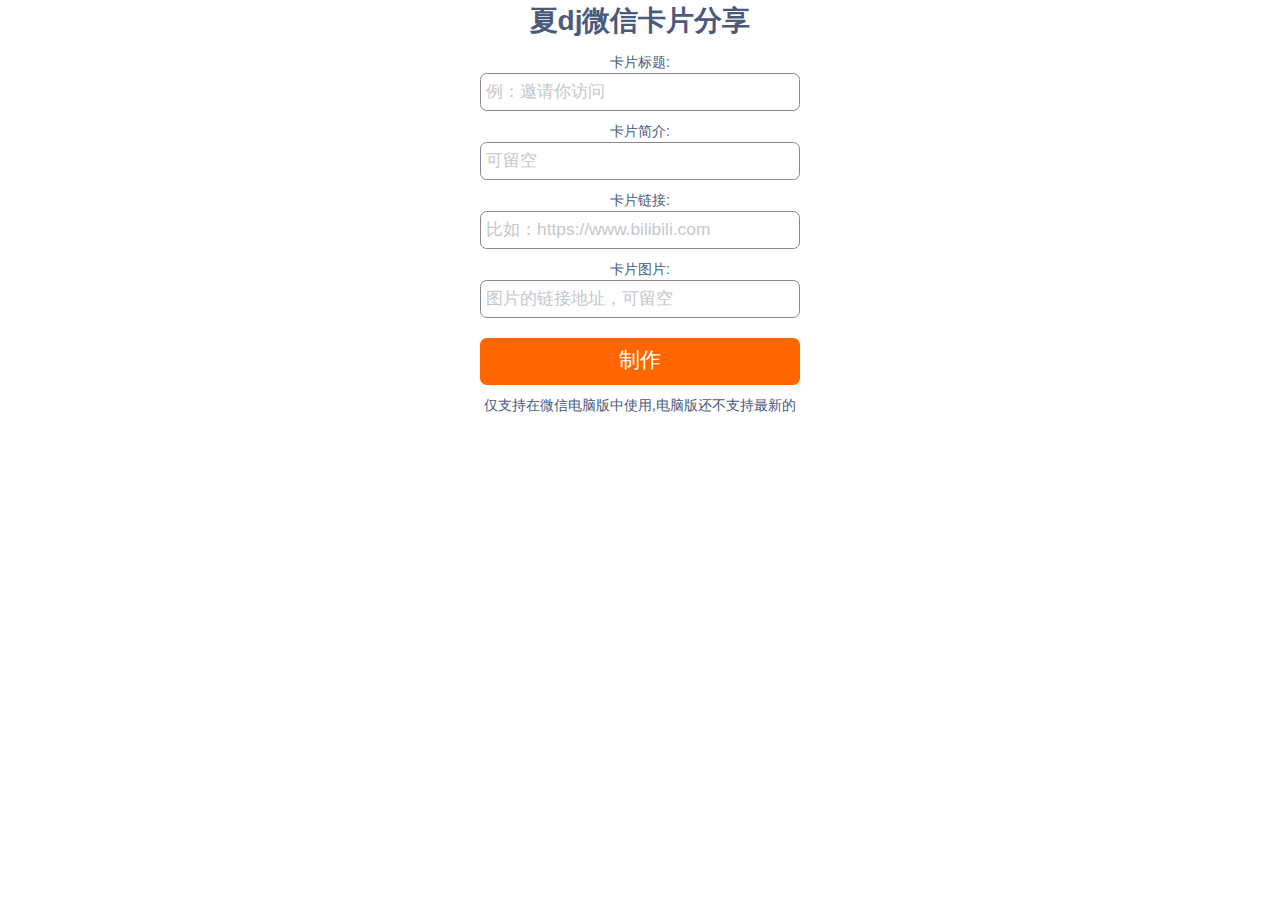
<file: index.html>
<html lang="zh">

<head>
    <meta http-equiv="Content-Type" content="text/html; charset=UTF-8" />
    <meta http-equiv="X-UA-Compatible" content="IE=edge" />
    <meta name="viewport" content="width=device-width,initial-scale=1,maximum-scale=1,user-scalable=0" />
    <title>微信卡片分享链接制作工具</title>
    <link href="wx/style.css" rel="stylesheet" />
    <link href="wx/preview1.css" rel="stylesheet" />
    <link href="wx/preview2.css" rel="stylesheet" />
    <link href="wx/preview3.css" rel="stylesheet" />
</head>

<body>
    <h1>
        夏dj微信卡片分享
    </h1>
    <div data-v-122ffe82="" class="wx-share">
        <div data-v-122ffe82="" id="share" class="itv-flex-v--fs--c content" style="display: none">
            <img data-v-122ffe82="" src="wx/zs.png" alt="" class="img--arrow" />
            <p data-v-122ffe82="" class="mb32">
                点击右上角&nbsp;
                <img src="wx/dh.png" /> ，分享给好友或微信群
            </p>
            <input type="submit" onclick="history.back(-1)" class="pxbtn" value="重新制作" />
        </div>
        <div data-v-122ffe82="" class="content">
            <form id="sub" method="get" accept-charset="UTF-8">
                <p>
                    卡片标题:
                    <input type="text" class="px" name="title" placeholder="例：邀请你访问" required />
                </p>
                <p>
                    卡片简介:
                    <input type="text" class="px" name="desc" placeholder="可留空" />
                </p>
                <p>
                    卡片链接:
                    <input type="text" class="px" name="link" placeholder="比如：https://www.bilibili.com" required />
                </p>
                <p>
                    卡片图片:
                    <input type="text" class="px" name="img" placeholder="图片的链接地址，可留空" />
                </p>
                <input type="submit" class="pxbtn" value="制作">
            </form>
        </div>
    </div>
    <p class="text-inline" style="text-align: center;">
        仅支持在微信电脑版中使用,电脑版还不支持最新的
    </p>
    <script src="wx/jweixin-1.2.0.js"></script>
    <script src="wx/wxshare.js"></script>
    <script>
        wx.config({
            debug: false,
            jsApiList: ["checkJsApi", "onMenuShareTimeline", "onMenuShareAppMessage", "onMenuShareQQ", "onMenuShareWeibo", ],
        });
        var wstitle = Query("title");
        var wsdesc = Query("desc");
        var wslink = Query("link");
        var qqlink = Query("link");
        var wsimg = Query("img");
        if ((wstitle != "") & (wslink != "")) {
            document.getElementById("share").style.display = "";
            document.getElementById("sub").style.display = "none"
        }

        function Query(name = null) {
            var reg = new RegExp("(^|&)" + name + "=([^&]*)(&|$)", "i");
            var r = window.location.search.substr(1).match(reg);
            if (r != null) return decodeURIComponent(r[2]);
            return ""
        }
    </script>
</body>

</html>
</file>
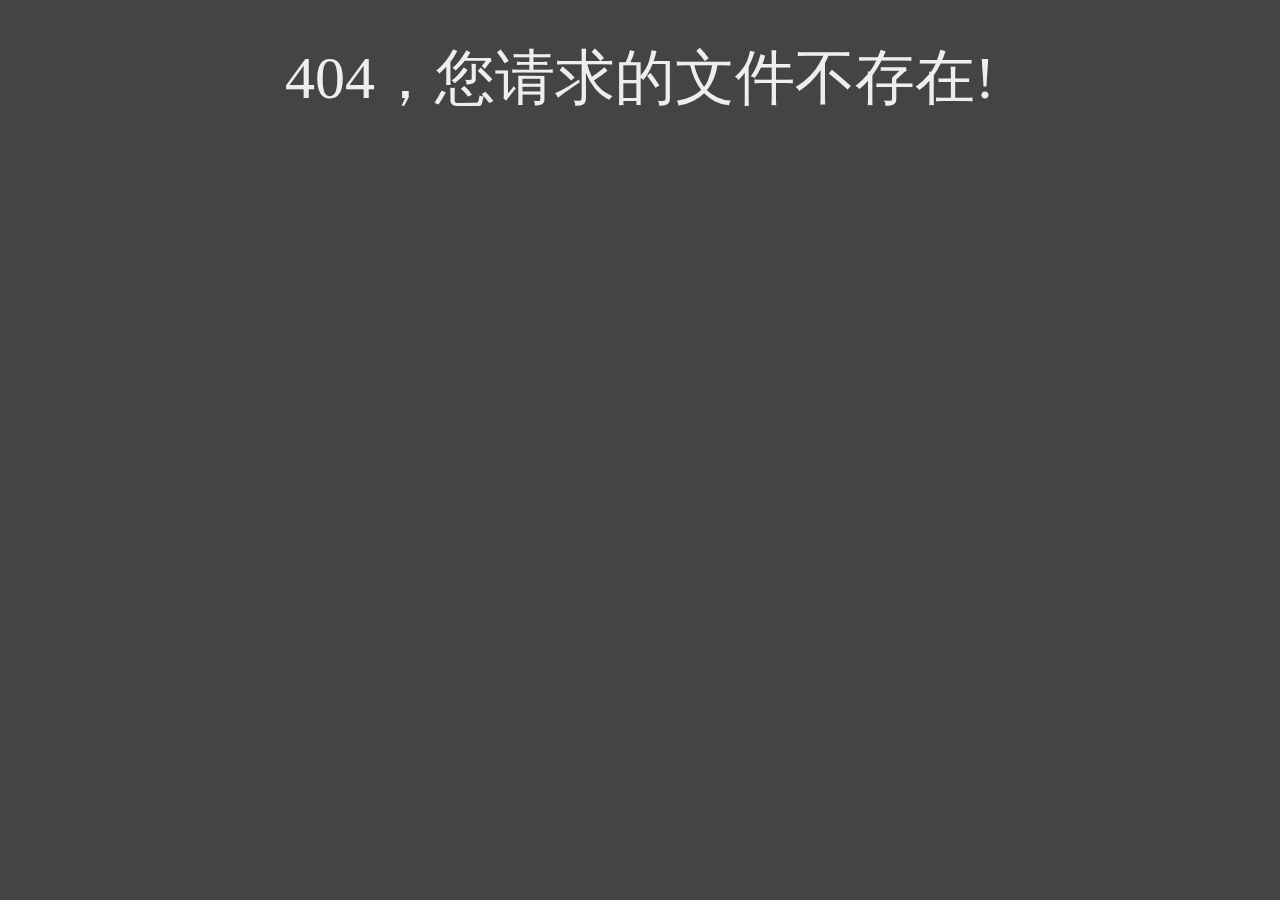
<file: index2.html>
<html><head><meta charset="utf-8"><meta http-equiv="X-UA-Compatible" content="IE=edge"><meta name="viewport" content="width=device-width, initial-scale=1, maximum-scale=1, user-scalable=no"><title>404</title><style>body{background-color:#444;font-size:14px;}h3{font-size:60px;color:#eee;text-align:center;padding-top:30px;font-weight:normal;}</style></head><body><h3>404，您请求的文件不存在!</h3></body></html>
</file>
<file: wx/style.css>
body {
	margin: 0; position:relative; font-family:微软雅黑;
}
h1 {margin:0 auto;text-align:center}
hr{height:1px;border:none;border-top:1px solid #cccccc;}
hr a{height:1px;border:none;border-top:1px solid #cccccc;}
.hr1{ width:100%; background-color:#f0f0f0; height:20px;}

.main{position:relative;padding:8px; 	color: #353535;
	font: 11pt Microsoft YaHei, Helvitica, Verdana, Arial, san-serif; height:auto;
	overflow:hidden; width:auto;
}
a {color:#000000; text-decoration:none;}
a:visited{color:#000000; text-decoration:none;}

.main img {
	max-width: 100%;
	border: 0 none;
}
select {	margin:5px 0;
	padding:3px 5px;
}
textarea{box-sizing:content-box;     -webkit-box-sizing:border-box;
     -moz-box-sizing: border-box;
}
.px {position: relative;	box-sizing:border-box;  display: block;	border:1px solid #888888;	background-color: #FFFFFF;	border-radius: 5pt;
	color: #000;	width:100%; 	font-size: 13pt;	-webkit-appearance:none;
	margin:0px 0 10px 0;	padding:5px;	margin-bottom:10px;
}
.px:hover {
	border: 1px solid #eb8113;
}
.px:focus {
	border: 1px solid #eb8113;
}
.px[type="Text"] {
     box-sizing: border-box;
     -webkit-box-sizing:border-box;
     -moz-box-sizing: border-box;
}
.px[type="File"] {
     box-sizing: border-box;
     -webkit-box-sizing:border-box;
     -moz-box-sizing: border-box;
}
.px textarea {
     box-sizing: border-box;
     -webkit-box-sizing:border-box;
     -moz-box-sizing: border-box;
}
.px[type="Password"] 
{
     box-sizing: border-box;
     -webkit-box-sizing:border-box;
     -moz-box-sizing: border-box;
}
.pxbtn {background: #eb8113;background: #ff6600;color: #ffffff;	border-radius: 5pt; border:0;
	display: block;
	width: 100%;
	white-space: nowrap;
	cursor: pointer;
	text-align: center;
	font-size: 16pt; height:35pt;
 	margin-top:20px;
}
.pxbtn:visited {
}
.pxbtn:hover {
}
.pxbtn:active {
}
input::-moz-placeholder, textarea::-moz-placeholder { color: #888;}

.pxbtn2 {background: #eee;color: #000;	border-radius: 5pt; border:1px solid #888;
	display: block;
	width: 100%;
	white-space: nowrap;
	cursor: pointer;
	text-align: center;
	font-size: 16pt; height:35pt;
	margin-top:20px;
}

.pxbtn3 {background: #009cdf;color: #fff;	border-radius: 5pt; border:0;
	display: block;
	width: 100%;
	white-space: nowrap;
	cursor: pointer;
	text-align: center;
	font-size: 16pt; height:35pt;
	font-size: 16pt; height:35pt;
	margin-top:20px;
}
.pxbtnqa {background: #888888;color: #fff;	border-radius: 5pt; border:0;
	display: block;
	width: 100%;
	white-space: nowrap;
	cursor: pointer;
	text-align: center;
	font-size: 16pt; height:35pt;
	font-size: 16pt; height:35pt;
	margin-top:20px;
}
.pxbtnqa:hover {background: #353535;
}

.px3 {position: relative;	display: block;
	border:1px solid #888888;
	background-color: #FFFFFF;
	border-radius: 5pt;
	color: #000;
	width: 100%; 
	font-size: 13pt;
	-webkit-appearance:none;
margin:0px 0 10px 0;	padding:3px 5px;
}
.px3:hover {
	border: 1px solid #009cdf;
}
.px3:focus {
	border: 1px solid ##009cdf;
}
.px3[type="text"] {
     width: 100%; 
     box-sizing: border-box;
     -webkit-box-sizing:border-box;
     -moz-box-sizing: border-box;
}
.px3[type="textarea"] {
     width: 100%; 
     box-sizing: border-box;
     -webkit-box-sizing:border-box;
     -moz-box-sizing: border-box;
}
.dd
{ padding-left:24px; background-position:8px center; background-repeat:no-repeat; background-image:url(images/class.png);}

.utbox{padding: 0 10px; width:auto; text-align:left;text-decoration:none; overflow:hidden; background-color:#ffffff; }
.ut{font-size:16px; color:#000000; margin:10px ; width:auto; text-align:left;text-decoration:none; overflow:hidden;background-repeat:no-repeat;padding-left:30px;}
.ut a{font-size:16px;color:#000000;text-decoration:none;width:640px; display:block;}
.ut a:visited{font-size:16px;color:#000000; text-decoration:none;}

.top{margin:auto; height:auto; overflow:hidden;margin:5px; font-size:16px; text-align:right;}
.top a { margin-left:10px;}
.m{ margin:5px;}
.m_title{width:100%; margin:auto; height:auto; overflow:hidden; font-size:16px; font-weight:bold; border-top:1px solid #b2b2b2; border-bottom:1px solid #b2b2b2;padding:5px 0 3px 5px; margin-top:5px; margin-bottom:10px;}

.btnf{width:30px; height:30px;}

.t{font-size:16px; color:#000000; padding:3px; border-bottom:1px solid #efefef; margin-bottom:10px; text-align:right; width:auto; }
.t a{ text-decoration:none;color:#000000; margin-left:20px;}

.tl{font-size:16px; color:#000000; padding:3px; border-bottom:1px solid #b2b2b2; margin-bottom:10px; text-align:left; width:auto; position:relative; }
.tl a{ text-decoration:none;color:#000000; margin-left:20px;}

.t2{font-size:16px; color:#000000; width:auto; position:absolute; top:14px; right:10px;  text-align:right; }
.t2_left{font-size:16px; color:#000000; width:auto; position:absolute; top:14px; left:10px;  text-align:left; }

.pbox{ position:relative;  width:100%; height:auto;padding:10px 0; margin-top:10px; overflow:visible; border-top:1px solid #e9e9e9; border-bottom:1px solid #e9e9e9; background-color:#ffffff; }
.pimg{width:96px; height:96px; overflow:hidden; position:relative; background-image:url(images/nopic.jpg);}
.ptext{position:relative;  color:#888888; width:100%; height:auto; line-height:20px;font-size:11pt; width:auto; overflow:visible;}
.ptitle{position:relative;color:#000000; font-size:17pt; margin-top:8px; }
.ptitle2{position:relative;color:#66cc33; font-size:14pt; vertical-align:baseline; margin-top:5px;}
.bookauthor{position:relative;color:#888888; font-size:14pt; vertical-align:baseline; margin-top:5px;}

.pprice{ position:absolute;top:0; right:0; text-align:right;color:#ff6600; font-size:17pt;}
.punit{ color:#eb8113; font-size:14px; height:20px;}
.punit3{ color:#009cdf; font-size:14px; height:20px;}
.pdd{width:100%; text-align:right;color:#888888;font-size:11pt;}
.pddl{ position:absolute; bottom:10px; right:10px; text-align:right;color:#888888;font-size:11pt;}
.dmoney{color:#ff6600; font-family:Arial; font-size:30px;line-height:45px;}
.pbox_bottom{  position:absolute; bottom:0; left:0; width:400px; height:16px; line-height:16px; font-size:14px; color:#888888; text-align:left;}

.address_title{color:#353535;font-size:14pt;line-height:24px;}
.address_title a{color:#353535;font-size:14pt; text-decoration:none;}
.address{padding:6px 0; font-size:11pt; color:#888888; position:relative;}

.tdt{ color:#888888;}
.righttool{ width:100%;line-height:normal; text-align:right;font-size:11pt;position:relative; overflow:hidden;color:#888888;}
.righttool a{margin-left:11pt;color:#576b95;}

.help{ padding:10px; font-size:14pt; color:#888; line-height:160%;}
.helpt{color:#000; font-size:17pt; line-height:200%;}
.helpt a{color:#000; font-size:17pt;}

#BgDiv{background-color:#e3e3e3; position:absolute; z-index:99; left:0; top:0;  width:100%; height:100%;opacity:0.9;filter: alpha(opacity=90);-moz-opacity: 0.9;}
.clickbox{width:320px;height:120px;top:100px; left:50%; margin-left:-160px; border:3px solid #ccc;background:#fff;position:absolute;z-index:100; }
.clickbox_out{position:absolute; z-index:101;right:3px; top:0; width:30px; height:30px; font-family:Arial; font-size:30px; line-height:30px; overflow:hidden; text-align:right;}
.clickbox_out a {color:#000; text-decoration:none;font-size:30px;line-height:30px;  }
.clickbox_in{position:relative; width:280px; height:auto; overflow:hidden; margin:auto;margin-top:20px; text-align:center; line-height:160%; font-size:14px; color:Red; }

.shop_list_box{ position:relative; background-color:#e9e9e9; height:50px; overflow:hidden; border-bottom:1px solid #b2b2b2;}
.shop_list_dd {position:absolute; font-size:16px; color:#666666;  background-color:#e9e9e9;border:none; overflow:hidden;filter: alpha(opacity=0); opacity: 0; cursor: pointer; width:90px; height:20px; z-index:2; }
.shop_list_ll {position:absolute; font-size:16px; color:#666666;  background-color:#e9e9e9;border:none; overflow:hidden;cursor: pointer; width:90px; height:20px; z-index:1; }
.shop_list_bb {font-size:16px; color:#666666;  background-color:#e9e9e9;border:none; cursor: pointer; width:90px; height:20px; overflow:hidden; text-align:left; background-image:url(/tn/images/dda.png); background-position:right; background-repeat:no-repeat; }
.shop_list_bb {color:#666666;}

.shop_t2{border-top:1px solid #e9e9e9; border-bottom:1px solid #e9e9e9; margin-top:10px; text-align:left; width:auto; font-size:14px; padding:10px 0; background-color:#ffffff; background-image:url("images/shop_title_left.png"); background-repeat:no-repeat; background-position:left; position:relative;} 
.shop_t2t{ font-size:14pt; color:#0066cc; line-height:14pt; margin-left:20px;}
.shop_t2b{position:relative; margin:0px; padding:10px;  background-color:#ffffff;border-bottom:1px solid #e9e9e9;}

.shop{position:relative; margin:0px; padding:0px; height:auto; width:100%; overflow:hidden;  background-color:#f4f4f4;}
.shop_back{position:relative; width:100%; background-color:#696969;padding:20px 0 ;  }
.shop_img_box{position:relative;height:auto;}
.shop_img{ position:relative; margin-left:50%; left:-64px; }
.shop_img img{ width:128px; height:128px;border-radius:50%; }

.btsignin { position:relative;	text-align:center; 	width:60px; 	padding:4px 0px 5px 0px;	background-color:#0099cc;	border-radius: 3px; border:0;	color:#ffffff;	font-size:16px; 	overflow:hidden; 	margin:0 10px;	}
.btpay { position:relative;text-align:center; width:60px; padding:4px 0px 5px 0px;background-color:#eb8113;border-radius: 3px; border:0;color:#ffffff;font-size:16px; overflow:hidden; margin:0 10px;}
.btfollow { position:relative;text-align:center; width:28px; height:28px; padding:0;background-color:#576b95;border-radius: 50%; border:0;color:#ffffff;font-size:16px; overflow:hidden; margin:0 10px;}
.bttips { position:relative;text-align:center; width:28px; height:28px; padding:0px;background-color:#eb8113;border-radius: 50%; border:0;color:#ffffff;font-size:16px; overflow:hidden; margin:0 10px;}
.btchat { position:relative;text-align:center; width:28px; height:28px; padding:0px;background-color:#09bb07;border-radius: 50%; border:0;color:#ffffff;font-size:16px; overflow:hidden; margin:0 10px;}

.remind_name{font-size:11pt; color:#353535; font-weight:bold;}
.remind_star{font-size:11pt; color:#eb8113;}
.remind_text{font-size:11pt; color:#888888;}
.remind_time{font-size:11pt; color:#b2b2b2;}

.shop_title{font-size:18pt; padding:10px;color:#353535;}
.shop_summary{ position:relative;padding:0 10px ; font-size:11pt; color:#888888;text-align:left; line-height:160%;}
.shop_detail{ padding:0 10px 20px 10px;  font-size:11pt;text-align:left; line-height:160%; color:#888888; }
.shop_price{padding:0 10px;font-size:20pt; color:#ff6600;}
.shop_unit{ padding:0 10px;font-size:14pt;color:#888888;}

.shop_namelink{font-size:16px; color:#888888;padding:0 10px;}
.shop_namelink{color:#888888;}
.shop_cert{font-size:11pt; color:#888888;}
.shop_cert{width:100%;}
.shop_bottom{ position:fixed;opacity:0.9;filter: alpha(opacity=90);-moz-opacity: 0.9; background-color:#e3e3e3; padding:10px 0 ; width:100%; bottom:0; text-align:center;}
.shop_bottom a{color:#ff6600;}
.shop_name{ position:relative; font-size:17pt; color:#ffffff; padding-top:10px; text-align:center;}
.shop_name2{ position:relative; font-size:14pt; color:#ffffff; padding:10px 0; text-align:center;}
.shop_name2 a{  font-size:14pt; color:#ffffff; }
.shop_tg{ position:absolute; top:10px; right:10px; color:#ff6600;font-size:14px; width:42px; height:14px; line-height:14px; text-align:right;opacity:0.9;filter: alpha(opacity=90);-moz-opacity: 0.9;}
.shop_tg a{color:#ff6600;font-size:14px; text-decoration:none; }
.shop_box{ position:relative; width:100%; height:auto; text-align:center;  overflow:hidden;}
.shop_box_img{ position:relative;text-align:center; }
.shop_box_title{ text-align:left; font-size:14pt; color:#000000;  margin:auto; line-height:normal; overflow:hidden;}
.shop_box_title a{ text-decoration:none; color:#000000;}
.shop_box_title2{ text-align:left; font-size:13pt; color:#666666; margin:auto; height:auto; line-height:normal; overflow:hidden;}
.shop_box_tj {font-size:9px; background-color:#f60; color:#fff; margin:3px; padding:1px;}
.shop_box_price{text-align:left; font-size:17pt; color:#ff6600;margin:auto;line-height:normal; overflow:hidden;}
.shop_box_unit{ text-align:left; font-size:11pt;  line-height:normal; overflow:hidden;color:#888888; }
.shop_box_yy{ position:absolute; top:6pt; right:0px; color:#eb8113;font-size:11pt;}
.shop_box_yy a{ color:#ffffff;font-size:11pt;line-height:11pt;  padding:3pt 6pt; background-color:#eb8113;border-radius: 3pt;}
.shop_box_zx{ position:absolute; top:0; right:0px; color:#008a3d;font-size:12px;}
.shop_box_zx a{ color:#ffffff;font-size:12px; padding:4px 8px 5px 8px; background-color:#008a3d;}
.shop_zx {position:relative; width:100px; margin:10px auto;color:#ffffff;font-size:16px; padding:6px; background-color:#58b22f; height:auto; overflow:hidden; text-align:center;border-radius: 3px;}
.shop_wx2code{position:relative; width:100%;  text-align:center; padding:20px 0; }
.shop_wx2code img{width:215px; height:215px;}
.shop_wx2code_text{clear:both;display:block;width:300px; height:auto; overflow:hidden; margin:auto; text-align:center; padding-bottom:20px; color:#353535; font-size:11pt;}
.shop_menu{position:relative;  font-size:14pt; width:64px; height:64px; background-color:#eb8113; border-radius:50%; color:#fff; margin:auto; vertical-align:middle; text-align:center; border:0; }
.shop_menu a{ color:#fff;}
.shop_menu_number{ font-size:11pt; padding-top:6px;}

.cwc{padding:6px; text-decoration:none;color:#000000;}
.cwc_on{padding:6px; text-decoration:none;background-color:#888888; color:#ffffff;}

.gamess{font-family:Arial Baltic; font-size:20px; color:#888888;  }
.gamesss{font-family:Arial; font-size:9px; color:#888888; }

.group_picback{ background-image:url(/tn/images/group.gif); background-size:64px 64px; width:64px; height:64px; }
.group_name { font-size:14pt; color:#353535; position:relative;}
.group_name a{ color:#353535; }
.group_tasknumber{ font-size:14pt; color:#888888; position:absolute; right:0; top:0;}
.group_tasknumber a{color:#888888;}
.group_member{ font-size:11pt; color:#888888; position:relative;}
.group_member a{color:#888888; }
.group_member_sort{ color:#b2b2b2;}

.task_name{ background:#009cdf; padding:3px; color:#ffffff; font-size:11pt; margin-top:5px; position:relative;}
.task_name a{color:#ffffff;}
.task_date{color:#000000; font-size:11pt; position:relative;}
.task_time{color:#353535; font-size:11pt; position:relative;}
.task_time a{ margin-right:11pt;}
.task_gname{font-size:11pt;color:#888888;}
.task_gname a{color:#888888; }
.task_title{font-size:11pt;color:#353535; margin-left:30px;}
.task_detail{font-size:11pt; color:#888888;margin-left:30px;}
.task_reviews{margin-left:30px;border:1px solid #b2b2b2; padding:6px; color:#353535; font-size:11pt; margin-top:6px; }
.task_reviews a{color:#353535;}
.task_files{margin-left:30px; color:#b2b2b2; font-size:11pt; padding-left:10px; background-image:url(images/ico_files.gif); background-repeat:no-repeat; background-position:0 center; }
.task_files a{color:#b2b2b2}
.task_reviews_time {color:#888888; }
.task_reviews_time a{color:#888888; }
.task_in{color:#009cdf;font-size:11pt;}
.task_in a {color:#009cdf;}
.task_c{color:#eb8113;font-size:11pt;}
.task_c a {color:#eb8113;}

.company_back{font-size:11pt; color: #009cdf;text-align:center; margin:auto;  margin-top:20px;}
.company_back a {color: #009cdf;}
.company_add_title{text-align:center; margin-top:20px; font-size:16pt; color:#353535;}
.company_add_text{text-align:center;  font-size:11pt; color:#888888;}
.company_del{text-align:center;  font-size:11pt; color:#888888; margin-top:20px;}
.company_del a{ color:#888888;}
.company_join{text-align:center;  font-size:11pt; color:#353535; margin-top:20px;}
.company_join a{ color:#353535;}
.company_add{text-align:center;  font-size:11pt; color:#009cdf; margin-top:20px;}
.company_add a{ color:#009cdf;}
.company_name{font-size:18pt; color: #009cdf; position:relative;}
.company_create{font-size:11pt; color: #eb8113; margin-left:10px;}
.company_menu{position:relative;  font-size:14pt; width:64px; height:64px; background-color:#009cdf; border-radius:50%; color:#fff; margin:auto; vertical-align:middle; margin-top:20px;}
.company_menu a{ color:#fff;}
.company_menu_number{ font-size:11pt; padding-top:6px;}

.notice_title{ font-size:14pt; color:#353535; margin:5px 0;}

.files_list{ font-size:11pt; color:#888888;}
.files_list a { color:#888888;}

.customer_name{ font-size:13pt; color:#353535; position:relative;}
.customer_name a{color:#353535;}
.customer_com{ font-size:13pt; color:#888888;}
.customer_other{ font-size:11pt; color:#888888;}
.customer_tasknumber{ font-size:14pt; color:#888888; position:absolute; right:0; top:0;}
.customer_tasknumber a{color:#888888;}
.member_head{width:46px; height:46px;border-radius:50%;}

.qa_title{ font-size:14pt; color:#353535; margin:10px 0; text-align:center;}
.qa_detail{font-size:11pt; color:#888888; }
.qa_number{font-size:11pt; color:#353535; margin-top:10px; }
.qa_list{ margin-top:20px;}
.qa_list_title{font-size:11pt; color:#353535;padding:3px; background-color:#efefef;}
.qa_list_detail{font-size:9pt; color:#353535;}
.qa_list_summary{font-size:9pt; color:#888888;}
.qad_list{ margin-top:10px;}
.qad_title{ font-size:13pt; color:#353535;}
.qad_must{font-size:11pt; color:#ff0000;}
.qaok_url{ font-size:11pt; color:#888888; text-align:center; margin:auto;  margin-top:20px;}
.qaok_url a{color:#888888;}

.ok{text-align: center; margin-top:40px;font-size:18pt; color:#353535; margin-bottom:20px;}
</file>
<file: wx/preview1.css>
.svg-icon{overflow:hidden;fill:currentColor;stroke:currentColor;vertical-align:middle}.svg-icon.primary{color:#3464e0!important}.svg-icon.success{color:#27b08f!important}.svg-icon.error{color:#e9504b!important}.svg-icon.sub{color:#c5c7ce!important}.svg-icon.inherit{color:inherit}.cpna{cursor:not-allowed}.cpna:hover{-webkit-filter:none;filter:none}.content-tab[data-v-20cba2b2]{border-bottom:2px solid #ebecf3;padding-bottom:10px;position:relative;-webkit-box-sizing:border-box;box-sizing:border-box;display:-webkit-box;display:-ms-flexbox;display:flex;-webkit-box-pack:justify;-ms-flex-pack:justify;justify-content:space-between}.content-tab[data-v-20cba2b2]:after{content:"";position:absolute;bottom:-2px;left:0;width:28px;height:4px;background:var(--itv-r-tab-color)}.empty-data[data-v-9140d51e]{font-size:14px}.itv-bar[data-v-49976db1]{font-weight:700}.itv-bar .bar__info--wrap[data-v-49976db1]{display:-webkit-box;display:-ms-flexbox;display:flex;-webkit-box-align:center;-ms-flex-align:center;align-items:center}.itv-bar .bar__info--wrap .info__img[data-v-49976db1]{max-width:24px;max-height:24px}.itv-bar .bar__info--text[data-v-49976db1]{height:24px}.itv-bar[data-v-49976db1] .ivu-progress-inner{background:var(--itv-r-grey-color)}.itv-circle[data-v-7be7e8b0]{font-weight:700;position:relative}.itv-circle .circle--reversal[data-v-7be7e8b0]{-webkit-transform:scaleX(-1);transform:scaleX(-1)}.itv-circle .itv-circle__text[data-v-7be7e8b0]{width:100%;text-align:center;position:absolute;left:0;top:50%;-webkit-transform:translateY(-50%);transform:translateY(-50%);line-height:1}.chart-line .btn[data-v-96118c38],.chart-line .btns--wrap[data-v-96118c38]{display:-webkit-box;display:-ms-flexbox;display:flex;-webkit-box-pack:center;-ms-flex-pack:center;justify-content:center}.chart-line .btn[data-v-96118c38]{margin:0 8px;padding:6px 16px;-webkit-box-align:center;-ms-flex-align:center;align-items:center;font-size:12px;border-radius:16px;cursor:pointer;color:#303659;-webkit-user-select:none;-moz-user-select:none;-ms-user-select:none;user-select:none}.chart-line .btn.active[data-v-96118c38]{background:transparent!important}.chart-line .btn__square[data-v-96118c38]{width:8px;height:8px;border-radius:50%}.mobile .chart-line .btn[data-v-96118c38]{padding:6px 6px}.itv-dialog-confirm .content{margin-top:12px;-webkit-box-align:start;-ms-flex-align:start;align-items:flex-start}.itv-dialog-confirm .content p{line-height:28px}.itv-dialog-confirm .icon{margin-right:12px;color:#ffb654}.second-sure-btn .body__wrap{padding:7px 16px}.second-sure-btn .content__wrap{white-space:normal;line-height:17px;padding-bottom:6px}.second-sure-btn .btn__wrap{padding-top:12px}.report-page-wrap[data-v-31fce3a4]{width:100%;height:100vh;background:#fff;min-width:840px;overflow-x:hidden;overflow-y:hidden;position:relative}.report-page-wrap .menu--wrap[data-v-31fce3a4]{width:100%;background:#fff;position:fixed;top:0;left:0;z-index:99;-webkit-box-shadow:0 4px 4px rgba(0,0,0,.05);box-shadow:0 4px 4px rgba(0,0,0,.05)}.report-page-wrap .menu--wrap .menu[data-v-31fce3a4]{height:70px;width:1110px;margin:0 auto;position:relative;z-index:99;display:-webkit-box;display:-ms-flexbox;display:flex;-webkit-box-pack:center;-ms-flex-pack:center;justify-content:center;-webkit-box-align:center;-ms-flex-align:center;align-items:center}.report-page-wrap .menu--wrap .menu .img-logo[data-v-31fce3a4]{width:162px}.report-page-wrap .menu--wrap .menu .btn-login[data-v-31fce3a4]{position:absolute;right:0;top:50%;-webkit-transform:translateY(-50%);transform:translateY(-50%)}.report-page-wrap .menu--wrap .menu .liner[data-v-31fce3a4]{background:#c2c8e1;width:2px;height:20px;margin-right:16px;margin-left:16px}.report-page-wrap .menu--wrap .menu .title[data-v-31fce3a4]{color:#3b426b;font-weight:500;font-size:16px}.report-page-wrap .menu--wrap .menu .demo-button[data-v-31fce3a4]{width:100px;height:40px;border-radius:2px;margin-right:8px;background-color:#f0f5fa;color:#888ea2;border:1px solid #f0f5fa}.report-page-wrap .report-demo[data-v-31fce3a4]{width:100%;height:100%;overflow-y:scroll;position:absolute;top:0;left:50%;-webkit-transform:translateX(-50%);transform:translateX(-50%);padding-top:128px}.report-page-wrap .report-demo .report-demo-show[data-v-31fce3a4]{width:840px;margin:0 auto;min-height:calc(100vh - 288px);display:-webkit-box;display:-ms-flexbox;display:flex;-webkit-box-pack:center;-ms-flex-pack:center;justify-content:center}.report-page-wrap .report-demo .report-demo-show.shadow[data-v-31fce3a4]{-webkit-box-shadow:0 0 20px rgba(0,0,0,.2);box-shadow:0 0 20px rgba(0,0,0,.2)}.report-page-wrap .report-demo #footer[data-v-31fce3a4]{margin-top:80px;margin-bottom:12px;min-width:100%;display:-webkit-box;display:-ms-flexbox;display:flex;-webkit-box-orient:vertical;-webkit-box-direction:normal;-ms-flex-direction:column;flex-direction:column;-webkit-box-align:center;-ms-flex-align:center;align-items:center;padding:10px 0}.report-page-wrap .report-demo #footer p[data-v-31fce3a4]{font-size:12px;color:#888ea2;line-height:24px}.report-page-wrap .report-demo #footer a[data-v-31fce3a4]{padding:0 15px;font-size:12px;color:#888ea2;line-height:24px;display:-webkit-box;display:-ms-flexbox;display:flex;-webkit-box-align:center;-ms-flex-align:center;align-items:center}.report-page-wrap .report-demo #footer a .beianimg[data-v-31fce3a4]{width:16px;margin-right:8px}.report-page-wrap .report-demo #footer .links[data-v-31fce3a4]{display:-webkit-box;display:-ms-flexbox;display:flex;-webkit-box-align:center;-ms-flex-align:center;align-items:center;-webkit-box-pack:center;-ms-flex-pack:center;justify-content:center}.report-page-wrap .report-demo #footer .links p[data-v-31fce3a4]{color:#888}.report-page-wrap .report-demo #footer .beian[data-v-31fce3a4]{display:-webkit-box;display:-ms-flexbox;display:flex;-webkit-box-align:center;-ms-flex-align:center;align-items:center}.report-page-wrap .refDownloadReport[data-v-31fce3a4]{width:840px;position:absolute;top:0;left:1000vw}.upload-images__wrap{border:1px dashed #ebecf3;border-radius:2px;cursor:pointer;position:relative;overflow:hidden;-webkit-transition:all .3s;transition:all .3s;width:85px;height:85px;display:-webkit-box;display:-ms-flexbox;display:flex}.upload-images__wrap .upload-images__img__cover{position:absolute;left:0;top:0;background:rgba(0,0,0,.7);width:inherit;height:inherit;display:none}.upload-images__wrap .upload-images__img__cover__icon{color:#fff;font-size:20px;cursor:pointer}.upload-images__wrap .upload-images__img__cover__icon:hover{color:#3464e0}.upload-images__wrap:hover .upload-images__img__cover{display:-webkit-box;display:-ms-flexbox;display:flex;-webkit-box-pack:center;-ms-flex-pack:center;justify-content:center;-webkit-box-align:center;-ms-flex-align:center;align-items:center}.upload-images__img{max-width:85px;max-height:85px;display:block;margin:auto;position:relative}.upload-images__icon{font-size:68px;color:#7b7f93;width:100%;height:100%;line-height:85px!important;text-align:center}.upload-images__hint,.upload-images__hint2{color:#7b7f93;font-size:12px}.upload-images__hint2{height:32px;line-height:32px;display:inline-block;vertical-align:top;margin-left:8px}.pyq-preview[data-v-10b07c02]{position:relative;text-align:left}.pyq-preview .img--top[data-v-10b07c02]{position:absolute;top:-20px;left:-20px;width:40px;height:40px}.pyq-preview .block2[data-v-10b07c02]{width:275px;height:120px;background:#fff;border-radius:4px;border:1px solid #dce3f2;position:relative;padding-top:24px;padding-left:11px}.pyq-preview .block2 .content[data-v-10b07c02]{width:246px;display:-webkit-box;display:-ms-flexbox;display:flex;-webkit-box-orient:vertical;-webkit-box-direction:normal;-ms-flex-direction:column;flex-direction:column}.pyq-preview .block2 .content__wrap[data-v-10b07c02]{padding:6px 12px 8px 7px;background:#f2f5fa;-webkit-transform:scale(.83);transform:scale(.83);font-size:12px;margin-left:-20px;margin-top:-8px;position:relative;height:44px}.pyq-preview .block2 .content__wrap[data-v-10b07c02]:after{position:absolute;content:"1分钟前";bottom:-24px;left:0;font-size:14px;color:#c2c8e1}.pyq-preview .block2 .content__wrap .img[data-v-10b07c02]{width:100%;height:100%;-o-object-fit:cover;object-fit:cover}.pyq-preview .block2 .content__wrap .img__wrap[data-v-10b07c02]{width:29px;height:29px;background:#dce3f2;-ms-flex-negative:0;flex-shrink:0;margin-top:2px}.pyq-preview .block2 .content__wrap .title[data-v-10b07c02]{width:192px;font-size:12px;max-height:33px;display:-webkit-box;overflow:hidden;-webkit-line-clamp:2;-webkit-box-orient:vertical;word-break:break-all}.pyq-preview .block2 .name[data-v-10b07c02]{margin-bottom:9px}.wx-preview[data-v-cd4ce5ac]{position:relative;text-align:left}.wx-preview .img--top[data-v-cd4ce5ac]{position:absolute;top:-20px;left:-20px;width:40px;height:40px}.wx-preview .block1[data-v-cd4ce5ac]{width:275px;height:150px;background:#f7f7f7;border-radius:4px;position:relative;padding-top:24px;padding-left:11px}.wx-preview .block1 .title[data-v-cd4ce5ac]{font-size:14px;max-height:40px;display:-webkit-box;overflow:hidden;-webkit-line-clamp:2;-webkit-box-orient:vertical;margin-bottom:5px;line-height:20px;word-break:break-all}.wx-preview .block1 .dsc[data-v-cd4ce5ac]{color:#787fa9;margin-right:8px;display:-webkit-box;-webkit-line-clamp:3;-webkit-box-orient:vertical;max-height:48px;overflow:hidden;line-height:16px;width:132px}.wx-preview .block1 .img[data-v-cd4ce5ac]{width:100%;height:100%;-o-object-fit:cover;object-fit:cover}.wx-preview .block1 .img__wrap[data-v-cd4ce5ac]{width:44px;height:44px;background:#dce3f2;-ms-flex-negative:0;flex-shrink:0}.wx-preview .block1 .content__wrap[data-v-cd4ce5ac]{width:204px;background:#fff;border-radius:4px;padding:4px 8px 8px;position:relative;min-height:32px;white-space:pre-line;font-size:12px;color:#2d2d2d}.wx-preview .block1 .content__wrap[data-v-cd4ce5ac]:before{position:absolute;content:"";display:block;width:0;height:0;left:-3px;top:12px;border-style:solid;border-width:3px 3px 3px 0;border-color:transparent #fff transparent transparent}.itv-md-menu[data-v-7cd52f29]{max-height:70%;width:100%;-webkit-box-sizing:border-box;box-sizing:border-box;padding:8px 0 16px 40px;font-size:12px;-ms-flex-negative:0;flex-shrink:0;overflow-y:auto;overflow-x:hidden;word-break:break-all;--itv-md-menu-text-color:#878787;--itv-md-menu-text-color-active:#3464e0;--itv-md-menu-text-color-hover:#6e9af5;--itv-md-menu-row-h2-size:6px;--itv-md-menu-row-h3-size:5px}.itv-md-menu .itv-md-menu-row[data-v-7cd52f29]{display:block;width:100%;height:28px;line-height:28px;color:var(--itv-md-menu-text-color);font-size:14px}.itv-md-menu .itv-md-menu-row[data-v-7cd52f29]:hover{color:var(--itv-md-menu-text-color-hover);font-weight:700}.itv-md-menu .itv-md-menu-row[data-v-7cd52f29]:hover:before{background:var(--itv-md-menu-text-color-hover)}.itv-md-menu .itv-md-menu-row.active[data-v-7cd52f29]{color:var(--itv-md-menu-text-color-active);-webkit-transition:.5s;transition:.5s;font-weight:700}.itv-md-menu .itv-md-menu-row.active[data-v-7cd52f29]:before{background:var(--itv-md-menu-text-color-active)}.itv-md-menu .row-h2[data-v-7cd52f29],.itv-md-menu .row-h3[data-v-7cd52f29]{position:relative}.itv-md-menu .row-h2[data-v-7cd52f29]:before,.itv-md-menu .row-h3[data-v-7cd52f29]:before{content:"";position:absolute;display:block;background:var(--itv-md-menu-text-color);top:50%;left:calc(var(--itv-md-menu-row-h2-size)*-1.5);-webkit-transform:translateY(-50%);transform:translateY(-50%);border-radius:100%}.itv-md-menu .row-h2[data-v-7cd52f29]:before{width:var(--itv-md-menu-row-h2-size);height:var(--itv-md-menu-row-h2-size)}.itv-md-menu .row-h3[data-v-7cd52f29]{margin-left:24px}.itv-md-menu .row-h3[data-v-7cd52f29]:before{width:var(--itv-md-menu-row-h3-size);height:var(--itv-md-menu-row-h3-size)}.markdown{font-size:14px;color:#333;font-family:PingFang SC,Hiragino Sans GB,Heiti SC,Microsoft YaHei,WenQuanYi Micro Hei,Helvetica,Tahoma,Arial;font-weight:400}.markdown [v-cloak]{display:none}.markdown :focus{outline:0}.markdown a,.markdown a:active,.markdown a:hover,.markdown a:link,.markdown a:visited{color:inherit;text-decoration:none}.markdown table{border-spacing:0}.markdown td,.markdown th{word-break:keep-all;font-weight:400}.markdown .clearfix:after{content:".";display:block;clear:both;overflow:hidden;height:0;visibility:visible}.markdown .transition{-webkit-transition:all .3s;transition:all .3s}.markdown *{-webkit-transition:.2s;transition:.2s}.markdown h1{font-size:2.2em;font-weight:700;line-height:1.1;padding-top:16px;margin-bottom:4px}.markdown h2,.markdown h3,.markdown h4,.markdown h5,.markdown h6{line-height:1.5em;margin-top:2.2em;margin-bottom:4px}.markdown h2{font-size:1.4em;margin:40px 10px 20px 0;font-weight:700;line-height:1.4}.markdown h3{font-size:1.2em}.markdown h3,.markdown h4{font-weight:700;line-height:1.4;margin:10px 0 5px;padding-top:10px}.markdown h4{text-transform:uppercase;font-size:1.1em}.markdown h5,.markdown h6{font-size:.9em}.markdown h5{font-weight:700;text-transform:uppercase}.markdown h6{font-weight:400;color:#aaa}.markdown img{border-radius:5px;display:block;margin-bottom:15px;height:auto;max-width:100%}.markdown dl,.markdown ol,.markdown ul{margin-top:12px;margin-bottom:20px;padding-left:20px;line-height:1.8;-webkit-box-sizing:border-box;box-sizing:border-box}.markdown ol{padding-left:3%}.markdown ul li{list-style:inside}.markdown .image{max-width:700px;-webkit-box-shadow:1px 1px 8px #ccc;box-shadow:1px 1px 8px #ccc;margin-top:24px;margin-bottom:32px}.markdown p{margin:0 0 20px;padding:0;line-height:1.8}.markdown a{color:#000;text-decoration:none}.markdown .content a{color:#357be8;text-decoration:none}.markdown a:hover{color:#0064fd;text-decoration:underline}.markdown a:focus{outline-offset:-2px}.markdown a.current{color:#0064fd}.markdown blockquote{font-size:1em;font-style:normal;padding:30px 38px;margin:0 0 15px;position:relative;line-height:1.8;text-indent:0;border:none;color:#888}.markdown blockquote:before{content:"“";left:12px;top:0}.markdown blockquote:after,.markdown blockquote:before{color:#e0e0e0;font-size:4em;font-family:Arial,serif;line-height:1em;font-weight:700;position:absolute}.markdown blockquote:after{content:"”";right:12px;bottom:-26px;bottom:-31px}.markdown dfn,.markdown strong{font-weight:700}.markdown dfn,.markdown em{font-style:italic;font-weight:400}.markdown del{text-decoration:line-through}.markdown pre{border-radius:4px;white-space:pre-wrap;padding:10px}.markdown code,.markdown pre{background:#f8f8f8}.markdown p>code{background-color:#f9f2f4;font-size:.95em;border-radius:3px;-moz-border-radius:3px;-webkit-border-radius:3px}.markdown figure{margin:1em 0}.markdown figcaption{font-size:.75em;padding:.5em 2em;margin-bottom:2em}.markdown figure img{margin-bottom:0}.markdown hr{margin-top:50px;margin-bottom:40px;border:0;background:#ebecf3;border-top:1px solid #eee}.markdown ol p,.markdown ul p{margin-bottom:0}.markdown ol{list-style-type:decimal}.markdown li{margin-bottom:.75em;margin-top:.75em}.markdown .lake-engine ul[data-lake-indent="1"],.markdown ol[data-lake-indent="1"],.markdown ul[data-lake-indent="1"]{padding-left:2em}.markdown .lake-engine ol[data-lake-indent="4"],.markdown .lake-engine ol[data-lake-indent="7"],.markdown ol[data-lake-indent="1"],.markdown ol[data-lake-indent="4"],.markdown ol[data-lake-indent="7"]{list-style-type:lower-alpha}.markdown ol#footnotes{font-size:.95em;padding-top:1em;border-top:1px solid #eaeaea;counter-reset:footer-counter;color:#555;padding-left:2%;margin:20px 0}.markdown ol#footnotes li{margin-bottom:10px;margin-left:16px;font-weight:400;line-height:2}.markdown ol#footnotes li:before{content:counter(footer-counter) ". ";counter-increment:footer-counter;font-weight:800;font-size:.95em}@keyframes highfade{0%{background-color:none}20%{background-color:#ff0}to{background-color:none}}@-webkit-keyframes highfade{0%{background-color:none}20%{background-color:#ff0}to{background-color:none}}.markdown a:target,.markdown ol#footnotes li:target,.markdown sup a:target{-webkit-animation-name:highfade;animation-name:highfade;-webkit-animation-duration:2s;animation-duration:2s;-webkit-animation-iteration-count:1;animation-iteration-count:1;-webkit-animation-timing-function:ease-in-out;animation-timing-function:ease-in-out}.markdown a:target{-webkit-animation-iteration-count:1;animation-iteration-count:1;border:0;outline:0}.markdown table{border-collapse:collapse;margin:24px 0}.markdown caption{font-size:14px;margin:1em auto}.markdown td,.markdown th{min-width:90px;font-size:14px;white-space:normal;word-wrap:break-word;border:1px solid #d9d9d9;vertical-align:top;padding:8px;cursor:default}.markdown .td2,.markdown td{word-break:normal}.hljs{display:block;overflow-x:auto;padding:.5em;background:#002b36;color:#839496}.hljs-comment,.hljs-quote{color:#586e75}.hljs-addition,.hljs-green,.hljs-keyword,.hljs-selector-tag{color:#859900}.hljs-doctag,.hljs-key-value,.hljs-literal,.hljs-meta .hljs-meta-string,.hljs-number,.hljs-regexp,.hljs-string{color:#2aa198}.hljs-name,.hljs-section,.hljs-selector-class,.hljs-selector-id,.hljs-title{color:#268bd2}.hljs-attr,.hljs-attribute,.hljs-class .hljs-title,.hljs-key-name,.hljs-template-variable,.hljs-type,.hljs-variable{color:#b58900}.hljs-bullet,.hljs-link,.hljs-meta,.hljs-meta .hljs-keyword,.hljs-selector-attr,.hljs-selector-pseudo,.hljs-subst,.hljs-symbol{color:#cb4b16}.hljs-built_in,.hljs-deletion,.hljs-red{color:#dc322f}.hljs-formula{background:#073642}.hljs-emphasis{font-style:italic}.hljs-strong{font-weight:700}.itv-md[data-v-1c2875df]{display:-webkit-box;display:-ms-flexbox;display:flex;-webkit-box-orient:horizontal;-webkit-box-direction:normal;-ms-flex-direction:row;flex-direction:row;overflow:hidden;position:relative}.itv-md .itv-md__cnt[data-v-1c2875df],.itv-md[data-v-1c2875df]{width:100%;height:100%;-webkit-box-sizing:border-box;box-sizing:border-box}.itv-md .itv-md__cnt[data-v-1c2875df]{-webkit-box-flex:1;-ms-flex-positive:1;flex-grow:1;overflow:auto}.plan-limit-content[data-v-e4a3334c]{line-height:22px}.plan-limit-dialog .ptitle[data-v-580439dc]{padding-top:8px}.plan-limit-alert.ivu-alert-with-desc[data-v-d1177238] .ivu-alert-message{margin-bottom:0}.plan-limit-alert.normal.ivu-alert-with-desc.ivu-alert-with-icon[data-v-d1177238]{padding:8px 32px 8px 48px;width:100%}.plan-limit-alert.normal.ivu-alert-with-desc[data-v-d1177238] .ivu-alert-icon{font-size:20px!important;left:16px;top:32px;line-height:1}.plan-limit-alert.small.ivu-alert-with-desc.ivu-alert-with-icon[data-v-d1177238]{width:-webkit-fit-content!important;width:-moz-fit-content!important;width:fit-content!important;padding:8px 48px 8px 38px}.plan-limit-alert.small.ivu-alert-with-desc.ivu-alert-with-icon[data-v-d1177238] .ivu-alert-desc{font-size:12px!important}.plan-limit-alert.small.ivu-alert-with-desc.ivu-alert-with-icon[data-v-d1177238] .ivu-alert-icon{font-size:16px;top:6px;left:12px;margin-top:0}
</file>
